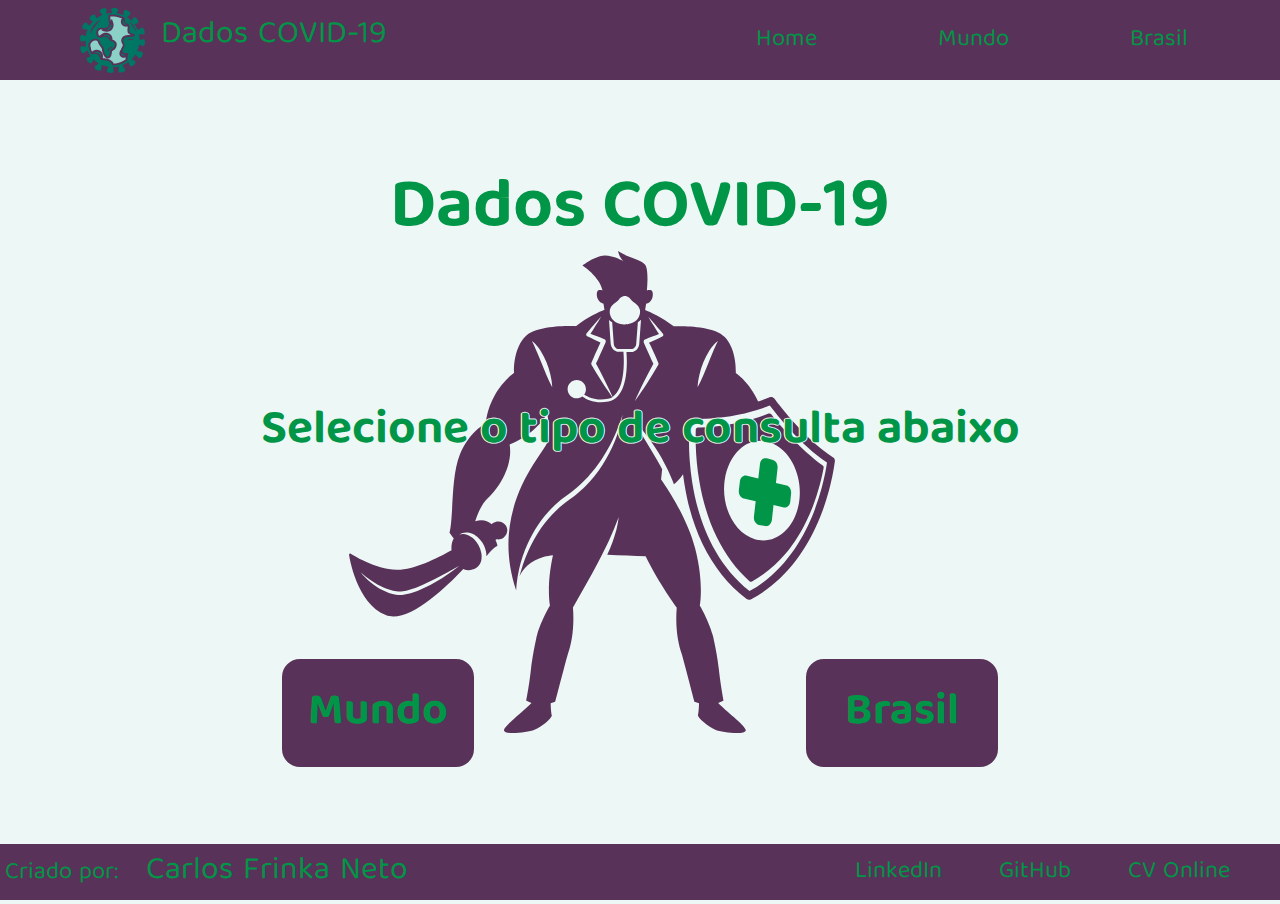
<file: index.html>
<!DOCTYPE html>
<html lang="pt-br">

<head>
  <meta charset="UTF-8">
  <meta name="viewport" content="width=device-width, initial-scale=1.0">
  <title>Dados COVID-19</title>
  <link rel="stylesheet" href="css/styles.css">
  <link rel="stylesheet" href="css/navbar.css">
  <link href="https://fonts.googleapis.com/css2?family=Baloo+Tamma+2:wght@400;700&display=swap" rel="stylesheet">

  <script src="./js/navbar.js" defer></script>
</head>

<body>
  <nav class="navbar">
    <div class="logo-title">

      <img src="images/virus_globe.svg" id="logo-header">
      <div class="brand-title">Dados COVID-19
        
      </div>
    </div>
    <a href="#" class="toggle-button"> 
      <span class="bar"></span>
      <span class="bar"></span>
      <span class="bar"></span>
    </a>
    <div class="navbar-links">
      <ul>
        <li><a href="index.html">Home</a></li>
        <li><a href="global.html">Mundo</a></li>
        <li><a href="brazil.html">Brasil</a></li>
        
      </ul>
    </div>
  </nav>
  <div class="content">
    <div class="content-text">

      <h3>
        Dados COVID-19
      </h3>
      <p>
        Selecione o tipo de consulta abaixo


      </p>


    </div>

    <div class="content-buttons">


      <div class="buttons">
        <a href="global.html">
          Mundo

        </a>
      </div>

      <div class="buttons">
        <a href="brazil.html">
          Brasil
        </a>
      </div>

    </div>





    <div class="footer">
      <div class="footer-name">
        Criado por: <span>Carlos Frinka Neto

      </div>

      <div class="footer-links">
        <a href="https://www.linkedin.com/in/carlos-frinka-neto-8215a760/" target="_blank">LinkedIn</a>
        <a href="https://github.com/cfrinka" target="_blank">GitHub</a>
        <a href="https://cfrinka.github.io/minha_pagina/" target="_blank">CV Online</a>

      </div>
    </div>

  </div>
</body>

</html>
</file>
<file: css/styles.css>
a {
    text-decoration: none;
    color: #019547;
}

a:hover {
    color: #593259;
}
.content {
    display: flex;
    align-items: center;
    flex-direction: column;
    background-color: #edf8f6;
    background-image: url('../images/doctor.svg');
    background-repeat: no-repeat;
    background-position-y:center ;
    background-position-x: 44%;
    background-size: 38%;
    font-family: 'Baloo Tamma 2', cursive;
    
}
body {
    background-color: #edf8f6;
}
.content-text{
    display: flex;
    flex-direction: column;
    align-items: center;
    color: #019547;
    font-size: 48px;
}

.content-text h3{
    font-size: 70px;
    text-shadow: #edf8f6 0px 0px 1px,  #edf8f6 0px 0px 1px,  #edf8f6 0px 0px 1px,  #edf8f6 0px 0px 1px,  #edf8f6 0px 0px 1px,
                 #edf8f6 0px 0px 1px,  #edf8f6 0px 0px 1px,  #edf8f6 0px 0px 1px,  #edf8f6 0px 0px 1px,  #edf8f6 0px 0px 1px,
                 #edf8f6 0px 0px 1px,  #edf8f6 0px 0px 1px,  #edf8f6 0px 0px 1px,  #edf8f6 0px 0px 1px,  #edf8f6 0px 0px 1px
}


.content-text p {
    font-weight: bold;
    text-shadow: #edf8f6 0px 0px 1px,  #edf8f6 0px 0px 1px,  #edf8f6 0px 0px 1px,  #edf8f6 0px 0px 1px,  #edf8f6 0px 0px 1px,
                 #edf8f6 0px 0px 1px,  #edf8f6 0px 0px 1px,  #edf8f6 0px 0px 1px,  #edf8f6 0px 0px 1px,  #edf8f6 0px 0px 1px,
                 #edf8f6 0px 0px 1px,  #edf8f6 0px 0px 1px,  #edf8f6 0px 0px 1px,  #edf8f6 0px 0px 1px,  #edf8f6 0px 0px 1px ;
    
}

.content-buttons {
    width: 82%;
    display: flex;
    align-items: center;
    justify-content: space-around;
    font-size: 24px;
    color: #019547;
    padding: 15vh;
    font-weight: bold;
    
}

.buttons {
    display: flex;
    align-items: center;
    justify-content: center;
    height: 12vh;
    width: 15vw;
    background-color: #593259;
    border-radius: 20px;
    font-size: 45px;
    border: 2px solid #edf8f6;
        
}

.buttons:hover {
    color:#593259;
    background-color: #019547;
    transition-duration: 0.4s;
    cursor: pointer;
}

.footer {
    background-color: #593259;
    color: #019547;
    font-size: 24px;
    width: 100%;
    position: absolute;
    bottom: 0em;
    display: flex;
    justify-content: space-between;
    align-items: center;
}

.footer-name {
    margin-left: 5px;
    
}

.footer-name span {
    color: #019547;
    font-size: 32px;
    margin-left: 20px;
}

.footer-links a {
    text-decoration: none;
    color: #019547;
    margin-right: 50px;

}

@media (max-width: 900px){

    .content {
        background-size: 60%;
    }

    .content-text {
        display: flex;
        flex-direction: column;
        align-items: center;
        justify-content: center;
    }
    .content-text h3 {
        font-size: 40px
    }

    .content-text p {
        font-size: 30px;
        text-align: center;
        margin-top: 0px;
    }

    .buttons {
        height: 90px;
        width: 150px;
        margin-right: 10px;
        font-size: 40px
    }

    .footer {
        display: flex;
        align-items: center;
        justify-content: center;
        height: 5%;
    }

    .footer-name {
        display: flex;
        justify-content: center;
        align-items: center;
        font-size: 18px;
    }

    .footer-name span {
        font-size: 18px;
        margin: 5px;
    }

    .footer-links {
        display: none
    }
}
</file>
<file: css/navbar.css>
/* * {
  box-sizing: border-box;
} */

body {
  margin: 0;
  padding: 0;
}

.logo-title {
  display: flex;
  align-self: center;
  justify-content: center;

}

#logo-header {
  height: 65px;
  
}

.navbar {
  display: flex;
  justify-content: space-between;
  align-items: center;
  background-color: #593259;
  height: 5rem;
  font-family: 'Baloo Tamma 2', cursive;
}

.navbar img {
  height: 85%;
  margin-left: 5rem;
  margin-right: 1rem;
}

.brand-title {
  font-size: 2rem;
  margin-left: 0;
  color: #019547
}

.navbar-links {
  height: 100%;
  display: flex;
  align-items: center;
}

.navbar-links ul {
  margin: 0;
  padding: 0;
  display: flex;

}

.navbar-links li {
  list-style: none;
  height: 100%;
  margin-right: 4rem;
  font-size: 1.5rem;
  
}

.navbar-links li a {
  text-decoration: none;
  color: #019547;
  padding: 1.78rem;
  display: block;
}

.navbar-links li:hover {
  background-color: #019547;
  color: #593259;
  transition-duration: 0.4s;
  cursor: pointer;
}

.navbar-links li a:hover{
  color: #593259;
  cursor: pointer;
}

.toggle-button {
  position: absolute;
  top: .75rem;
  right: 1rem;
  display: none;
  flex-direction: column;
  justify-content: space-between;
  width: 31px;
  height: 21px;
}

.toggle-button .bar {
  height: 3px;
  width: 100%;
  background-color: white;
  border-radius: 10px;
}

@media (max-width: 900px){
  
  .navbar {
    flex-direction: column;
    align-items: flex-start;
  }
  .toggle-button {
      display: flex;
  }

  .navbar-links {
      display: none;
      width: 100%;
  }

  .navbar-links ul {
      flex-direction: column;
      width: 100%;
  }

  .navbar-links ul li {
    text-align: center;
  }

  .navbar-links ul li a {
    padding: .5rem 1rem;
  }

  .navbar-links.active{
    display: flex;
    background-color: #593259;
  }

  .brand-title {
    display: flex;
    align-items: center;
    justify-content: center;
    font-size: 22px;
  }

  #logo-header {
    margin: 10px;
  }
</file>
